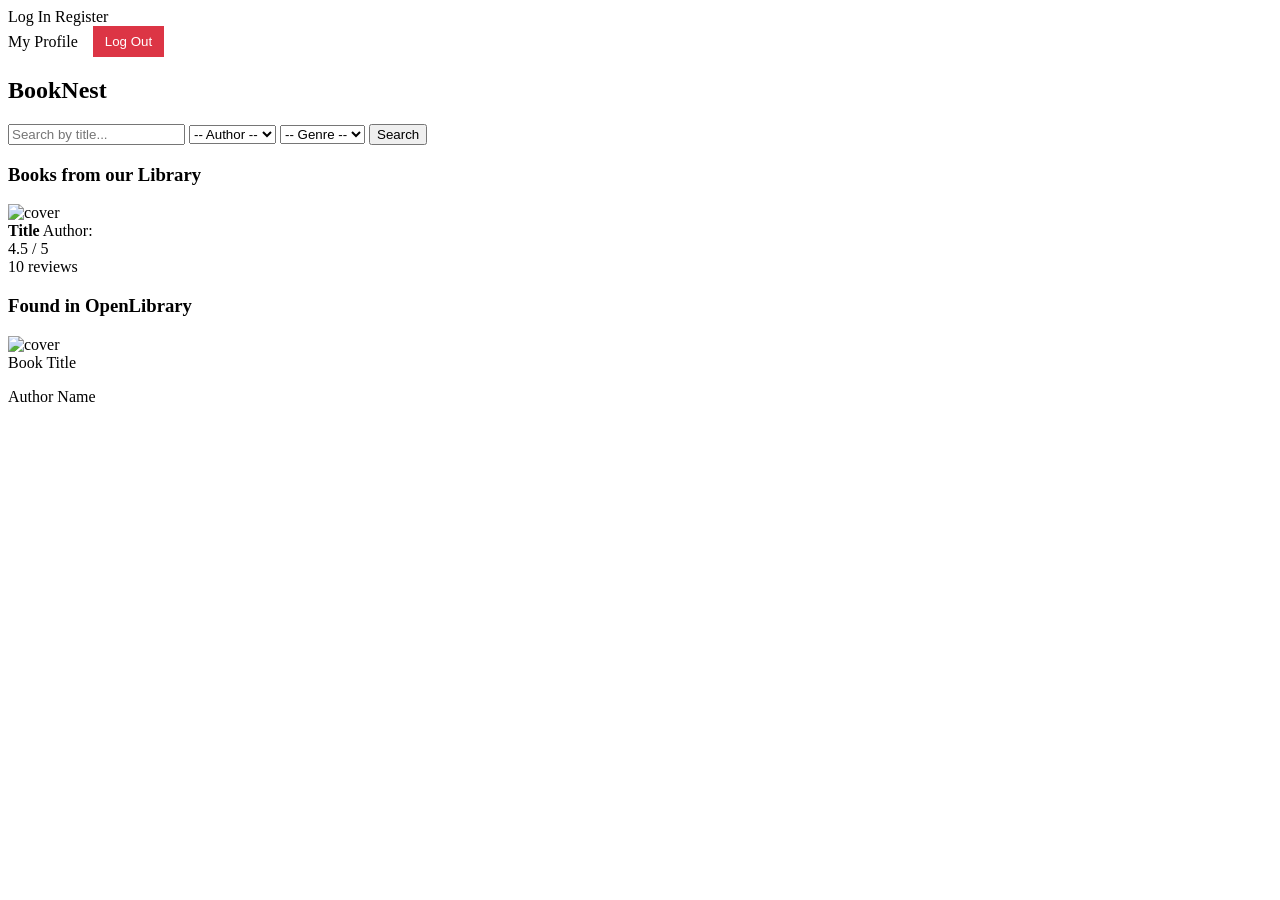
<file: src/main/resources/templates/index.html>
<!DOCTYPE html>
<html xmlns:th="http://www.thymeleaf.org"
      xmlns:sec="http://www.thymeleaf.org/extras/spring-security" lang="it">
<head>
    <meta charset="UTF-8">
    <title>BookNest - Catalog</title>
    <link rel="stylesheet" th:href="@{/css/index.css}">
</head>
<body>

<div class="user-menu">

    <div sec:authorize="isAnonymous()">
        <a th:href="@{/login}" class="btn btn-primary">Log In</a>
        <a th:href="@{/register}" class="btn btn-success">Register</a>
    </div>

    <div sec:authorize="isAuthenticated()" style="display: flex; align-items: center; gap: 15px;">

        <a th:href="@{/profile}" class="btn btn-primary">My Profile</a>

        <form th:action="@{/logout}" method="POST" style="margin: 0;">
            <button type="submit" class="btn btn-danger" style="background: #dc3545; color: white; border: none; padding: 8px 12px; cursor: pointer;">
                Log Out
            </button>
        </form>
    </div>

</div>

<h2 class="main-title">BookNest</h2>

<form th:action="@{/}" method="get" class="search-form">
    <input type="text" name="search" placeholder="Search by title..." th:value="${param.search}">

    <select name="author">
        <option value="">-- Author --</option>
        <option th:each="a : ${authors}"
                th:value="${a.id}"
                th:text="${a.name}"
                th:selected="${#strings.equals(param.author, a.id)}"></option>
    </select>

    <select name="genre">
        <option value="">-- Genre --</option>
        <option th:each="g : ${genres}"
                th:value="${g.id}"
                th:text="${g.name}"
                th:selected="${#strings.equals(param.genre, g.id)}"></option>
    </select>

    <button type="submit">Search</button>
</form>

<div class="results-container">

    <h3 th:if="${localBooks != null}">Books from our Library</h3>
    <div class="books-grid">
        <div th:each="book : ${localBooks}" class="book-card">
            <a th:href="@{/book/{id}(id=${book.openLibraryId})}">
                <img th:src="${book.coverUrl}" class="book-cover" alt="cover">
            </a>
            <div class="book-details">
                <a th:href="@{/book/{id}(id=${book.openLibraryId})}" class="book-title">
                    <strong th:text="${book.title}">Title</strong>
                </a>
                <span class="book-author">Author:
                    <span th:each="author, iter : ${book.authors}"
                          th:text="${author.name} + ${!iter.last ? ', ' : ''}"></span>
                </span>
                <div class="rating-box" th:if="${book.reviews != null and !#lists.isEmpty(book.reviews)}">
                    <div class="stars">
                        <span th:each="i : ${#numbers.sequence(1, 5)}" th:text="${i <= book.averageRating ? '⭐' : '☆'}"></span>
                    </div>
                    <div class="rating-info">
                        <span th:text="${book.averageRating}">4.5</span> / 5<br>
                        <span th:text="${#lists.size(book.reviews)} + ' reviews'">10 reviews</span>
                    </div>
                </div>
            </div>
        </div>
    </div>

    <h3 th:if="${externalBooks != null and !#lists.isEmpty(externalBooks)}">Found in OpenLibrary</h3>
    <div class="books-grid external">
        <div th:each="extBook : ${externalBooks}" class="book-card external">
            <a th:href="@{/book/{id}(id=${extBook.openLibraryId} + '?authorName=' + ${extBook.authorName})}">
                <img th:src="${extBook.coverUrl}" class="book-cover" alt="cover">
            </a>
            <div class="book-details">
                <a class="book-title"
                   th:href="@{'/book/' + ${extBook.openLibraryId} + '?authorName=' + ${extBook.authorName}}"
                   th:text="${extBook.title}">
                    Book Title
                </a>
                <p class="book-author" th:text="${extBook.authorName}">Author Name</p>
            </div>
        </div>
    </div>

</div>

</body>
</html>
</file>
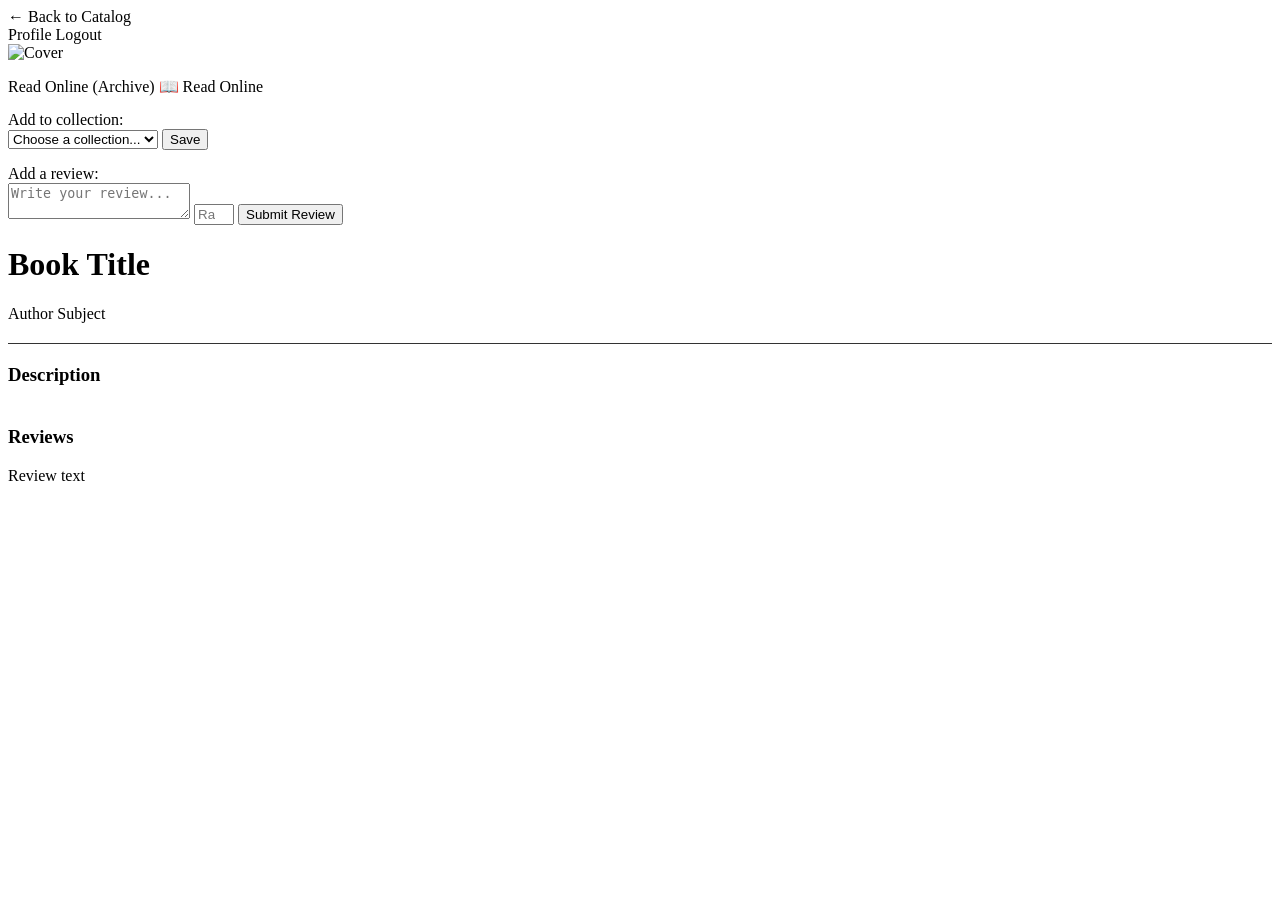
<file: src/main/resources/templates/book-details.html>
<!DOCTYPE html>
<html xmlns:th="http://www.thymeleaf.org">
<head>
    <meta charset="UTF-8">
    <meta name="viewport" content="width=device-width, initial-scale=1.0">
    <title th:text="${isLocal ? book.title : externalBook.title}">Book Details</title>
    <link rel="stylesheet" th:href="@{/css/book.css}">
</head>
<body>

<div class="user-menu">
    <a th:href="@{/}" class="back-link" style="margin-right: 20px;">← Back to Catalog</a>
    <div th:if="${currentUser != null}">
        <a th:href="@{/profile}" class="btn-menu btn-blue">Profile</a>
        <a th:href="@{/logout}" class="btn-menu btn-red-dark">Logout</a>
    </div>
</div>

<div class="details-wrapper">

    <div class="side-panel">
        <img th:src="${isLocal ? book.coverUrl : externalBook.coverUrl}" class="book-cover" alt="Cover">

        <div class="action-btns" style="margin-top: 15px;">
            <a th:if="${iaId != null}"
               th:href="'https://archive.org/details/' + ${iaId}"
               target="_blank"
               class="btn-action btn-green-reg"
               style="text-align: center; text-decoration: none; margin-bottom: 5px;">
                Read Online (Archive)
            </a>

            <a th:href="@{/book/{id}/read(id=${isLocal ? book.openLibraryId : externalBook.openLibraryId})}"
               class="btn-action btn-cyan"
               style="text-align: center; text-decoration: none;">
                📖 Read Online
            </a>
        </div>

        <div class="collection-form" th:if="${collections != null and !collections.empty}" style="margin-top: 15px;">
            <span class="collection-label">Add to collection:</span>

            <form th:action="@{/collection/add-book}" method="POST" class="select-wrapper">
                <input type="hidden" name="bookId" th:value="${book.openLibraryId}" />

                <select class="select-dark" name="collectionId" required>
                    <option value="" disabled selected>Choose a collection...</option>
                    <option th:each="col : ${collections}"
                            th:value="${col.id}"
                            th:text="${col.name}">Reading</option>
                </select>
                <input type="hidden" name="olId" th:value="${book.openLibraryId}" />
                <button type="submit" class="btn-save">Save</button>
            </form>
        </div>

        <div class="review-form" th:if="${currentUser != null}" style="margin-top: 15px;">
            <span class="review-label">Add a review:</span>

            <form th:action="@{/book/{id}/add-review(id=${book.openLibraryId})}" method="POST" class="review-form">
                <textarea name="comment" placeholder="Write your review..." required></textarea>
                <input type="number" name="rating" min="1" max="5" placeholder="Rating (1-5)" required>
                <button type="submit" class="btn-save">Submit Review</button>
            </form>
        </div>   
    </div>

    <div class="main-content">
        <h1 th:text="${isLocal ? book.title : externalBook.title}">Book Title</h1>

        <div class="tags-container">
            <th:block th:if="${isLocal and book != null}">
                <span class="tag" th:each="author : ${book.authors}" th:text="${author.name}">Author</span>
            </th:block>

            <th:block th:if="${not isLocal and externalBook != null}">
                <span class="tag" th:each="subject : ${externalBook['subjects']}" th:text="${subject}">Subject</span>
            </th:block>
        </div>

        <hr style="border: 0; border-top: 1px solid #333; margin: 20px 0;">

        <h3>Description</h3>
        <p class="description-text" th:text="${isLocal ? (book.description != null ? book.description : 'No description available in Database.') : (externalBook.description != null ? externalBook.description : 'No description available.')}"></p>

        <div th:if="${isLocal and book != null and !#lists.isEmpty(book.reviews)}" style="margin-top: 40px;">
            <h3>Reviews</h3>
            <div th:each="review : ${book.reviews}" class="review-card">
                <p th:text="${review.comment}">Review text</p>
                <small th:text="'Rating: ' + ${review.rating} + '/5'"></small>
            </div>
        </div>
    </div>

</div>

</body>
</html>
</file>
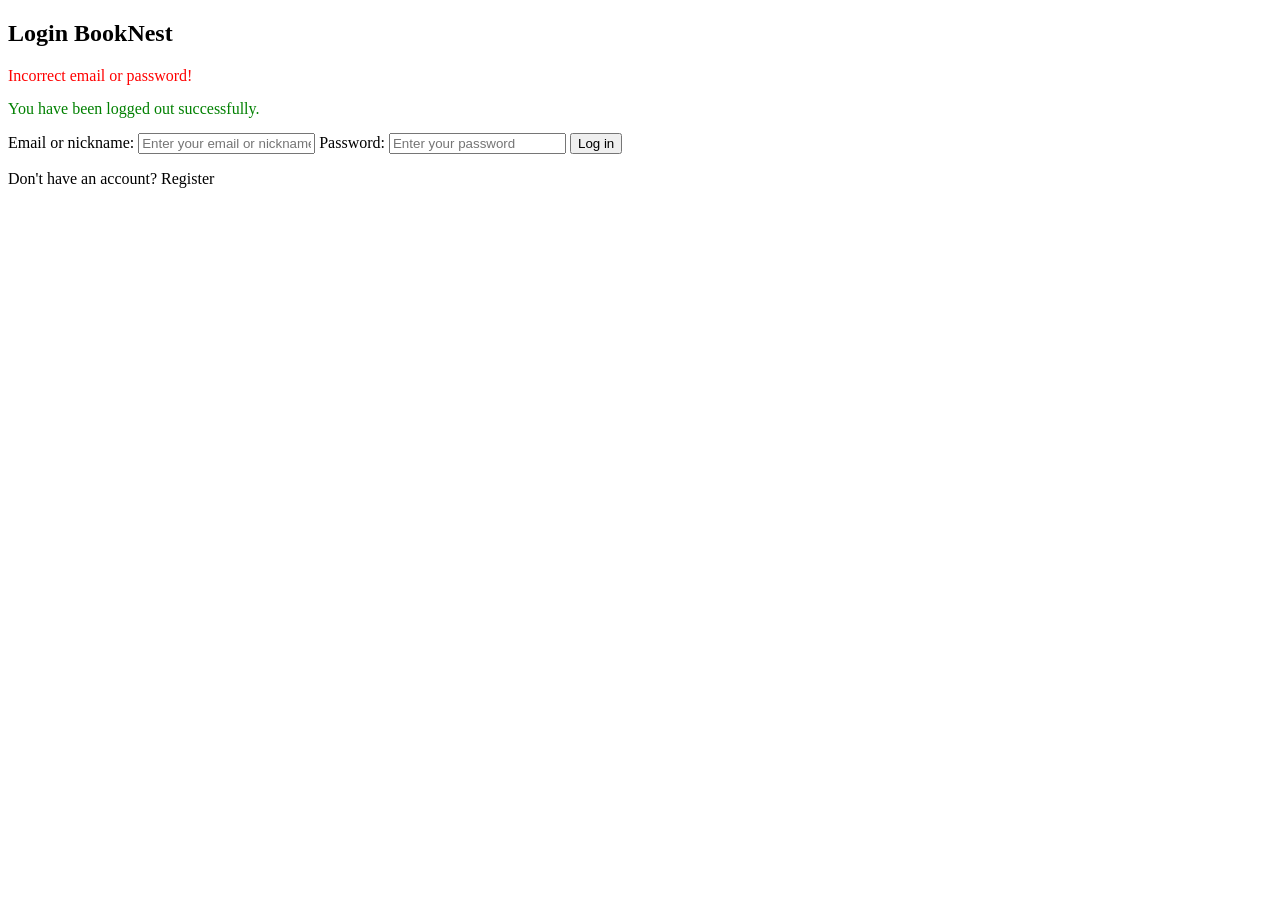
<file: src/main/resources/templates/login.html>
<!DOCTYPE html>
<html xmlns:th="http://www.thymeleaf.org" lang="it">
<head>
    <meta charset="UTF-8">
    <title>Login - BookNest</title>
    <link rel="stylesheet" th:href="@{/css/style_login.css}">
</head>
<body>

<div class="auth-container">
    <form th:action="@{/login}" method="POST" class="auth-form">
        <h2>Login BookNest</h2>

        <div th:if="${param.error}" class="error-msg" style="color: red; margin-bottom: 15px;">
            Incorrect email or password!
        </div>

        <div th:if="${param.logout}" class="success-msg" style="color: green; margin-bottom: 15px;">
            You have been logged out successfully.
        </div>

        <label>Email or nickname:</label>
        <input type="text" name="username" required placeholder="Enter your email or nickname">

        <label>Password:</label>
        <input type="password" name="password" required placeholder="Enter your password">

        <button type="submit" class="btn-auth">Log in</button>

        <div class="auth-footer">
            <p>Don't have an account? <a th:href="@{/register}">Register</a></p>
        </div>
    </form>
</div>

</body>
</html>
</file>
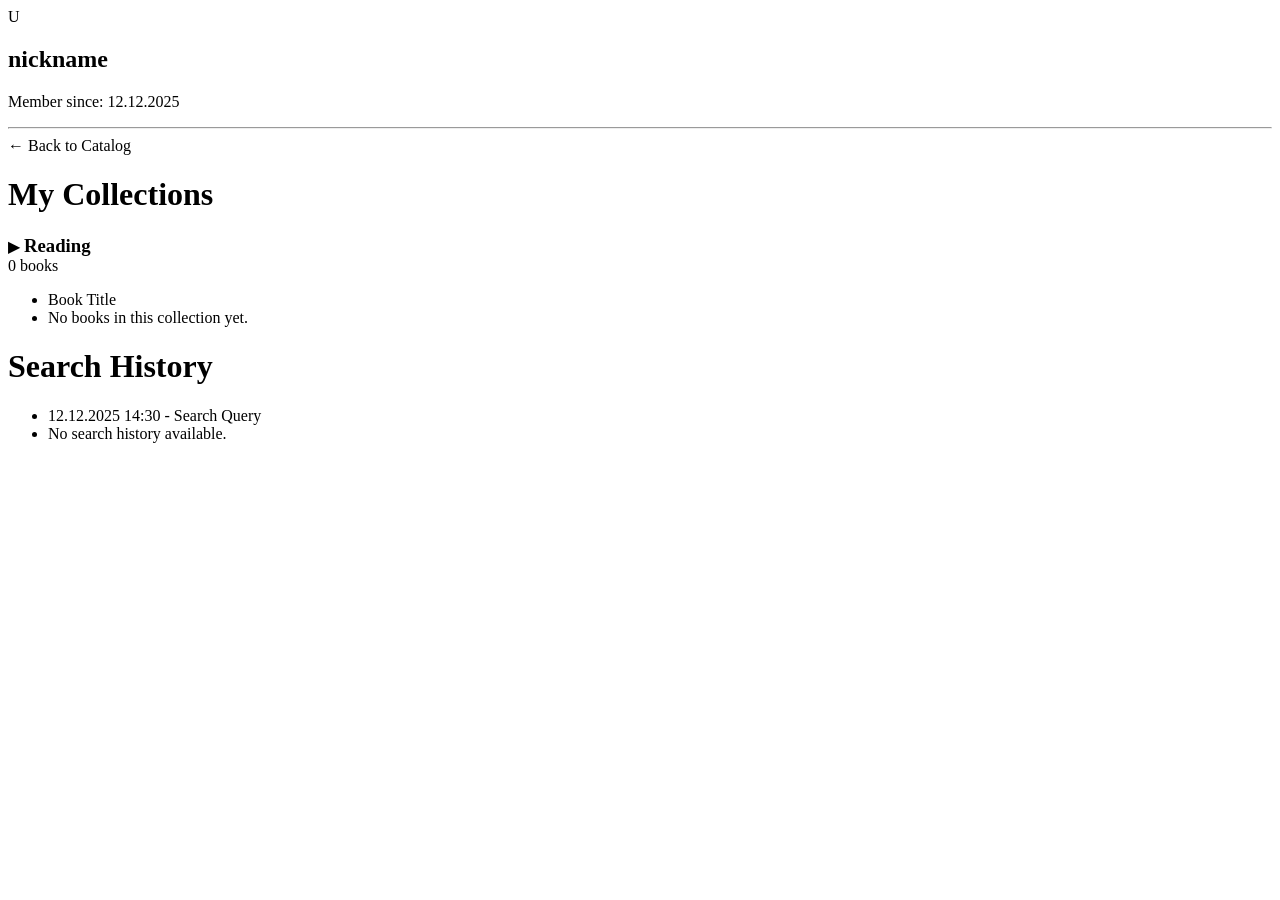
<file: src/main/resources/templates/profile.html>
<!DOCTYPE html>
<html xmlns:th="http://www.thymeleaf.org" lang="it">
<head>
    <meta charset="UTF-8">
    <title>My Profile - BookNest</title>
    <link rel="stylesheet" th:href="@{/css/profile.css}">
</head>
<body>

<div class="profile-layout">
    <aside class="profile-sidebar">
        <div class="avatar-placeholder">
            <span th:text="${#strings.substring(user.email, 0, 1).toUpperCase()}">U</span>
        </div>
        <h2 th:text="${user.nickname}">nickname</h2>
        <p class="reg-date">
            Member since: <span th:text="${#temporals.format(user.dateReg, 'dd MMMM yyyy')}">12.12.2025</span>
        </p>
        <hr>
        <a th:href="@{/}" class="btn-back">← Back to Catalog</a>
    </aside>

    <main class="profile-content">
        <h1>My Collections</h1>

        <div class="collections-grid">
            <div class="collection-card" th:each="col : ${collections}">

                <div class="collection-header clickable-trigger" onclick="toggleCollection(this)">
                    <div class="title-wrapper">
                        <span class="arrow-icon">▶</span>
                        <h3 th:text="${col.name}" style="margin: 0; display: inline-block;">Reading</h3>
                    </div>
                    <span class="badge" th:text="${col.totalBooks} + ' books'">0 books</span>
                </div>

                <ul class="books-list hidden-list">
                    <li th:each="title, iter : ${col.bookTitles}">
                        <a th:href="@{/book/{openLibraryId}(openLibraryId=${col.bookIds[iter.index]})}" th:text="${title}">
                            Book Title
                        </a>
                    </li>

                    <li class="empty-list" th:if="${col.bookTitles == null or col.bookTitles.empty}">
                        No books in this collection yet.
                    </li>
                </ul>
            </div>
        </div>

        <h1>Search History</h1>
        <div class="search-history">
            <ul>
                <li th:each="history : ${searchHistory}">
                    <span th:text="${#temporals.format(history.searchDate, 'dd MMMM yyyy HH:mm')}">12.12.2025 14:30</span> - 
                    <span th:text="${history.searchCriteria}">Search Query</span>
                </li>
                <li th:if="${searchHistory == null or searchHistory.empty}">
                    No search history available.
                </li>
            </ul>
        </div>
    </main>
</div>

</body>
<script>
    function toggleCollection(headerElement) {

        headerElement.classList.toggle('active');
        const booksList = headerElement.nextElementSibling;

        if (booksList.style.display === "block") {
            booksList.style.display = "none";
        } else {
            booksList.style.display = "block";
        }
    }
</script>
</html>
</file>
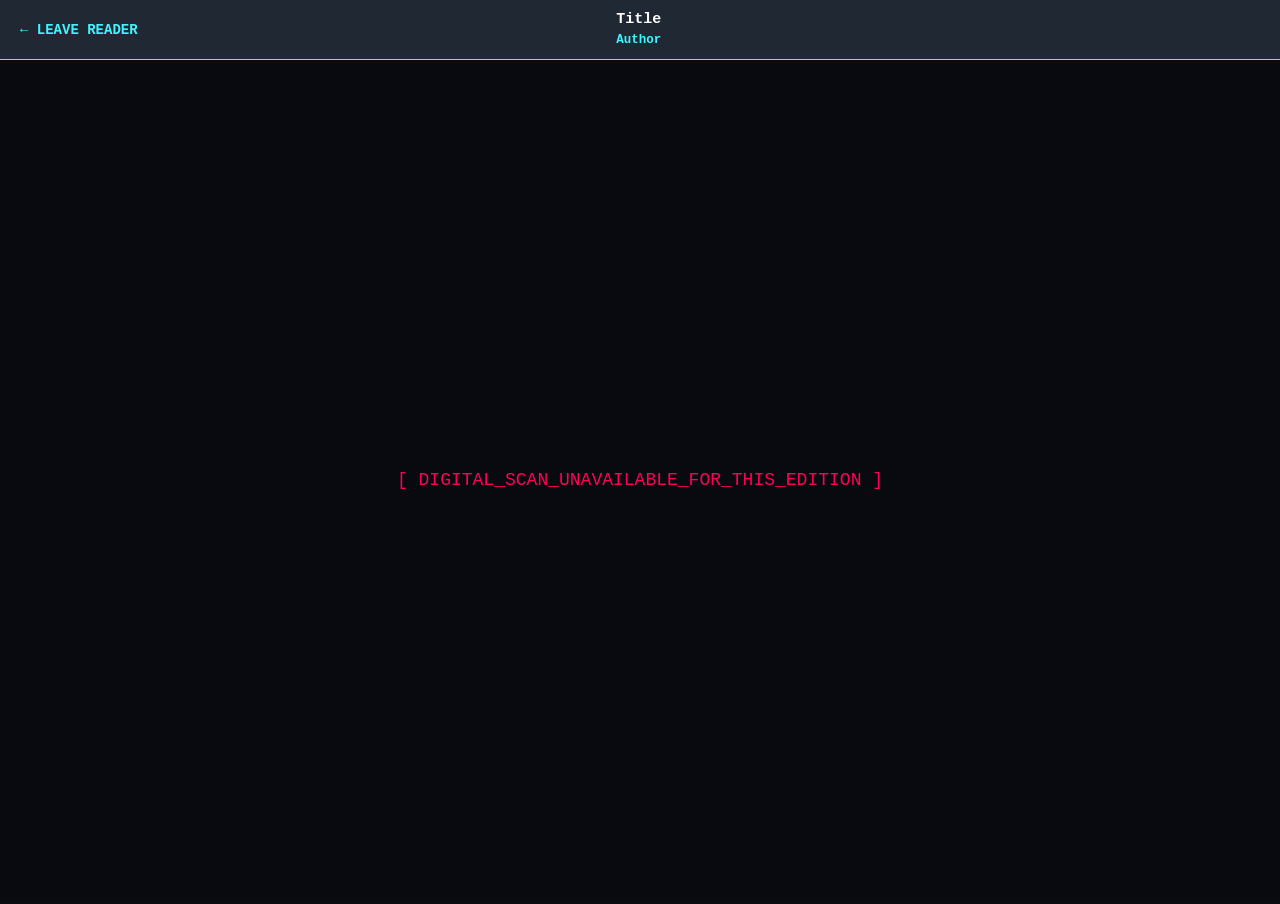
<file: src/main/resources/templates/reader.html>
<!DOCTYPE html>
<html xmlns:th="http://www.thymeleaf.org" lang="en">
<head>
    <meta charset="UTF-8">
    <meta name="viewport" content="width=device-width, initial-scale=1.0">
    <title>Reading: [(${book.title})]</title>
    <style>
        body {
            background-color: #0b0c10;
            margin: 0;
            padding: 0;
            display: flex;
            flex-direction: column;
            height: 100vh;
            overflow: hidden;
        }

        .reader-header {
            background-color: #1f2833;
            padding: 10px 20px;
            display: flex;
            align-items: center;
            justify-content: space-between;
            border-bottom: 1px solid #45f3ff;
            height: 60px;
            box-sizing: border-box;
            font-family: 'Courier New', Courier, monospace;
        }

        .btn-back {
            color: #45f3ff;
            text-decoration: none;
            font-weight: bold;
            font-size: 14px;
        }

        .btn-back:hover { color: #ff0055; }

        .book-title {
            margin: 0;
            font-size: 15px;
            color: #fff;
            text-align: center;
            line-height: 1.3;
        }

        .reader-main {
            flex: 1;
            background-color: #090a0f;
            position: relative;
            width: 100%;
            height: 100%;
        }

        .archive-iframe {
            width: 100%;
            height: 100%;
            border: none;
        }

        .error-placeholder {
            position: absolute;
            top: 50%;
            left: 50%;
            transform: translate(-50%, -50%);
            color: #ff0055;
            font-family: 'Courier New', monospace;
            font-size: 18px;
            text-align: center;
        }
    </style>
</head>
<body>

<header class="reader-header">
    <a th:href="@{/book/{id}(id=${book.openLibraryId})}" class="btn-back">← LEAVE READER</a>
    <h2 class="book-title">
        <span th:text="${book.title}">Title</span><br>
        <small style="color: #45f3ff;" th:text="${authorName}">Author</small>
    </h2>
    <div style="width: 120px;"></div>
</header>

<main class="reader-main">
    <iframe th:if="${iaId != null and iaId != 'null' and !iaId.empty}"
            th:src="'https://archive.org/embed/' + ${iaId} + '?ui=embed'"
            class="archive-iframe"
            allowfullscreen="true">
    </iframe>

    <div th:unless="${iaId != null and iaId != 'null' and !iaId.empty}" class="error-placeholder">
        [ DIGITAL_SCAN_UNAVAILABLE_FOR_THIS_EDITION ]
    </div>
</main>

</body>
</html>
</file>
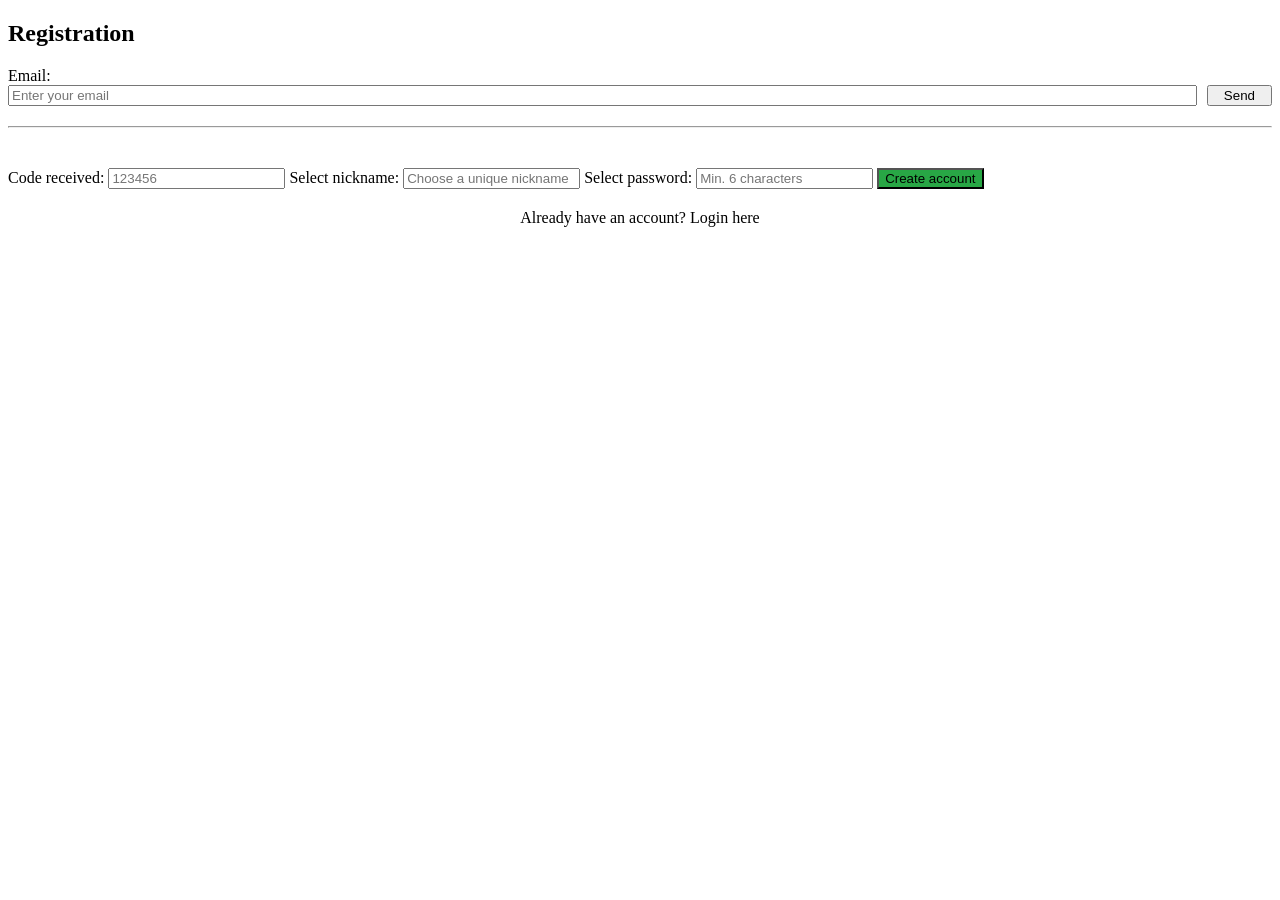
<file: src/main/resources/templates/register.html>
<!DOCTYPE html>
<html xmlns:th="http://www.thymeleaf.org">
<head>
    <meta charset="UTF-8">
    <title>Registration - BookNest</title>
    <link rel="stylesheet" th:href="@{/css/style_login.css}">
</head>
<body>

<div class="auth-container">
    <h2>Registration</h2>

    <form th:action="@{/register/send-code}" method="post" class="auth-form">
        <label>Email:</label>
        <div class="email-row" style="display: flex; gap: 10px;">
            <input type="email" name="email"
                   th:value="${tempEmail}"
                   required placeholder="Enter your email"
                   style="flex-grow: 1;">
            <button type="submit" class="btn-auth" style="width: auto; padding: 0 15px;">Send</button>
        </div>
        <div th:if="${msg}" class="sent-conf" style="color: green; margin-top: 10px;" th:text="${msg}"></div>
    </form>

    <hr class="hr" style="margin: 20px 0;">

    <form th:action="@{/register/confirm}" method="post" class="auth-form">
        <label>Code received:</label>
        <input type="text" name="ver_code" placeholder="123456" required>

        <label>Select nickname:</label>
        <input type="text" name="nickname" placeholder="Choose a unique nickname" required>

        <label>Select password:</label>
        <input type="password" name="password" placeholder="Min. 6 characters" required>

        <button type="submit" class="btn-auth" style="background: #28a745; margin-top: 20px;">
            Create account
        </button>

        <div th:if="${error}" class="error-msg" style="color: red; margin-top: 15px;" th:text="${error}"></div>
    </form>

    <p style="margin-top: 20px; text-align: center;">
        Already have an account? <a th:href="@{/login}">Login here</a>
    </p>
</div>

</body>
</html>
</file>
